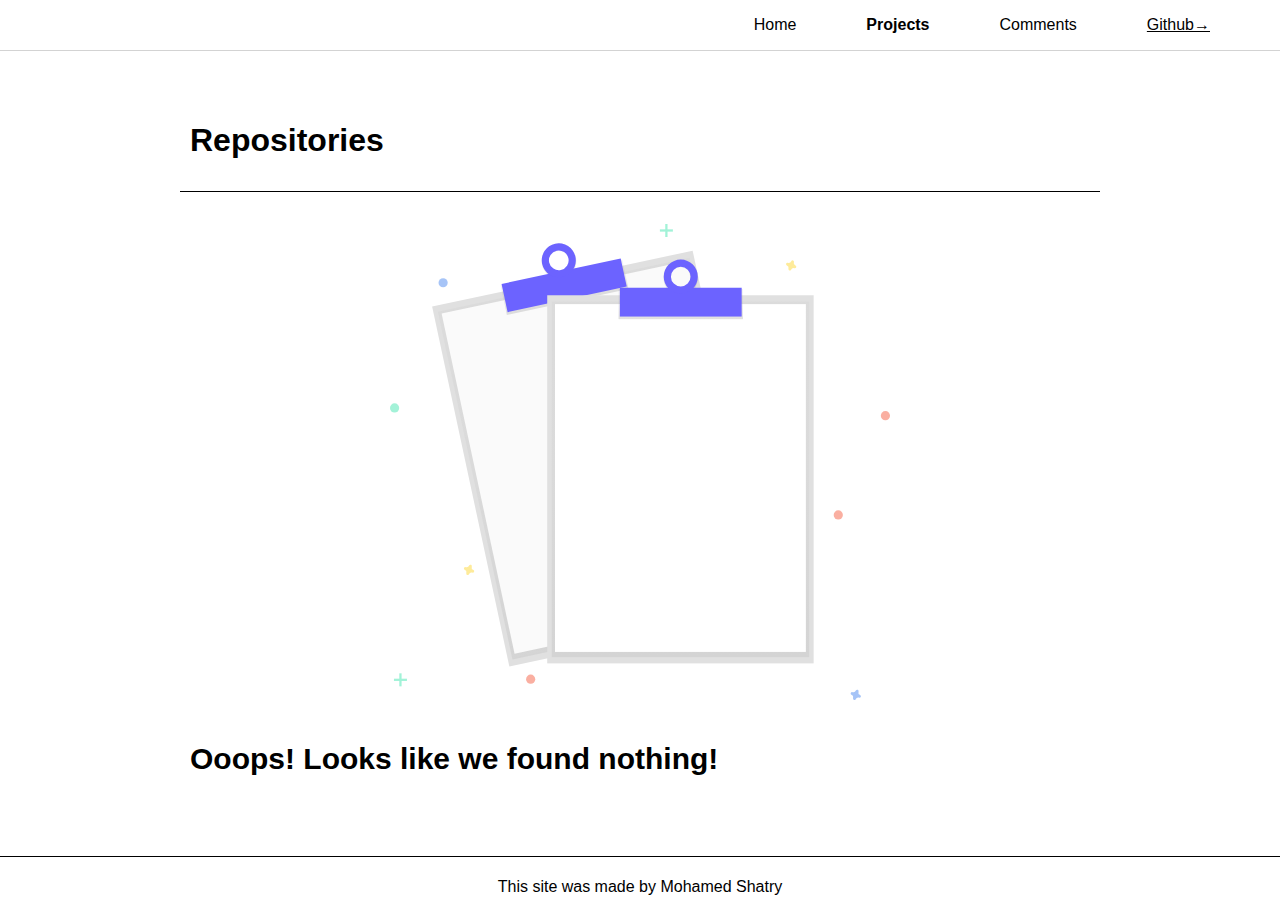
<file: portfolio/src/main/webapp/projects.html>
<!DOCTYPE html>
<html>
  <head>
    <meta charset="UTF-8">
    <title>My Portfolio</title>
    <link rel="stylesheet" href="style.css">
  </head>
  <body class="project-landing">
    
    <!-- Navigation Bar -->
    <div class = "flex-nav-bar">
        <a href="index.html" > <p class="nav-item"> Home </p> </a>
        <a href="projects.html" > <p class="nav-item bold"> Projects </p> </a>
        <a href="comments.html" > <p class="nav-item "> Comments </p> </a>
        <a href="https://github.com/MohamedShatry" target="_blank" > <p class="nav-item arrow-link"> Github&rarr;</p></a>
    </div>
	
    <!-- Header holding the profile avatar and name-->
    <div id="git-header"></div>
    <!-- Content holding repos-->
	<div id="git-content">
		<div class = "separator"> <h1> Repositories </h1> </div>
    	<div id = "repo-container"></div>
    </div>
    <footer> <p>This site was made by <a href="https://www.linkedin.com/in/mohamed-shatry-072aa2151" target="_blank">  Mohamed Shatry </a> </p> </footer>
  </body>
  <script src="script.js"></script>
</html>
</file>
<file: portfolio/src/main/webapp/style.css>
body{
    font-family: Arial, Helvetica, "Helvetica Neue", sans-serif;
    cursor: default;
    width: 100%;
    margin: 0;
    padding: 0;
}

.landing{
    background-image: url("/images/background.svg");
    background-repeat: no-repeat;
    background-position: center;
    background-size: cover;
    z-index: -1;
}

a{
    text-decoration: inherit;
    color: inherit;
}

.btn,button{
  display: inline-block;
  text-align: center;
  text-decoration: none;
  margin: 2px 0;
  cursor: pointer;
  border-radius: 4px;
  padding: 0.5em 1em;
}

.btn-blue{
    color: #ffffff; 
    background-color: #1183ca;
    border: solid 1px transparent;
}

.btn-white{
    color: #1183ca;
    background-color: #ffffff;
    border: solid 1px #1183ca;
}

.bold{
    font-size: 16px;
    color: black;
    font-weight: bold;
}

.flex-nav-bar{
    display: flex;
    justify-content: flex-end;
    border-bottom: 1px solid #D3D3D3;
    cursor: pointer;
    width: 100%;
    z-index: 1;
    background-color: white;
    margin-top: 0;
}

.nav-item {
    margin-right: 20px;
    text-decoration: none;
}

.nav-item:hover{
    font-weight: bold;
    color: black;
}

.nav-item:last-child{
    margin-right: 70px;
}

img {
    width: 200px;
    height: 200px;
}

#content {
    margin-left: auto;
    margin-right: auto;
    margin-top: 20px;
    width: 650px;
    text-align: center;
    min-height: 90vh;
}

.description{
    margin-top: 30px;
    margin-bottom: 30px;
    width: 100%;
    text-align: center;
    padding: 3% 5%;
    border: 1px solid black;
    border-radius: 5px;
    background-color: white;
}

.description-heading{
    font-size: 24px;
    font-weight: bolder;
	color: black;
}

.description-heading{
    font-size: 20px;
    font-weight: bolder;
	color: black;
}

#greeting-container {
    margin-top: 20px;
}

.arrow-link{
    text-decoration: underline;
    cursor: pointer;
}

.separator{
    width: 900px;
    margin: auto;
    padding: 10px;
    border-bottom: 1px solid black;
}

#git-content{
    min-height: 85vh;
}

#git-header{
    display: flex;
    justify-content: flex-start;
    align-items: flex-end;
    width: 900px;
    margin: 20px auto;
}

.avatar {
    width: 100px;
    height: 100px;
    margin-right: 20px;
}

.git-header-title {
    font-size: 1.5em;
    font-weight: bold;
    margin: 5px;
}

#repo-container{
    display: flex;
    flex-wrap: wrap;
    width: 900px;
    margin: 20px auto 20px;
}

.repo-content{
    width: 400px;
    border: 1px solid black;
    border-radius: 3px;
    padding: 3px 5px 3px 10px;
    margin: 10px;
}

.repo-header{
    font-weight:bold;
    color: black;
}

.lowest-div{
    display: flex;
    align-content: flex-end;
}

.lowest-tag{
    color: black;
    font-size: 12px;
    margin-right: 50px;
}

.error{
    width: 500px;
    height: 500px;
    margin: auto;
}

.error-tag{
    font-size: 30px;
    font-weight: bold;
    color: black;
    text-align: center;
}

#comment-container{
    margin-left: auto;
    margin-right: auto;
    margin-top: 20px;
    width: 650px;
    min-height: 90vh;
}

.comment-bar{
    border-top: 1px solid grey;
    text-align: left;
}

.subheading{
    display: flex;
    align-items: baseline;
    margin: 20px 0px;
}

.comments-separator{
    font-size: 24px;
    font-weight: bold;
}

.labeltag{
    margin-left: 50px;
}

footer{
    padding: 5px;
    text-align: center;
    border-top: 1px solid black;
    position: relative;
    background-color: white;
}
</file>
